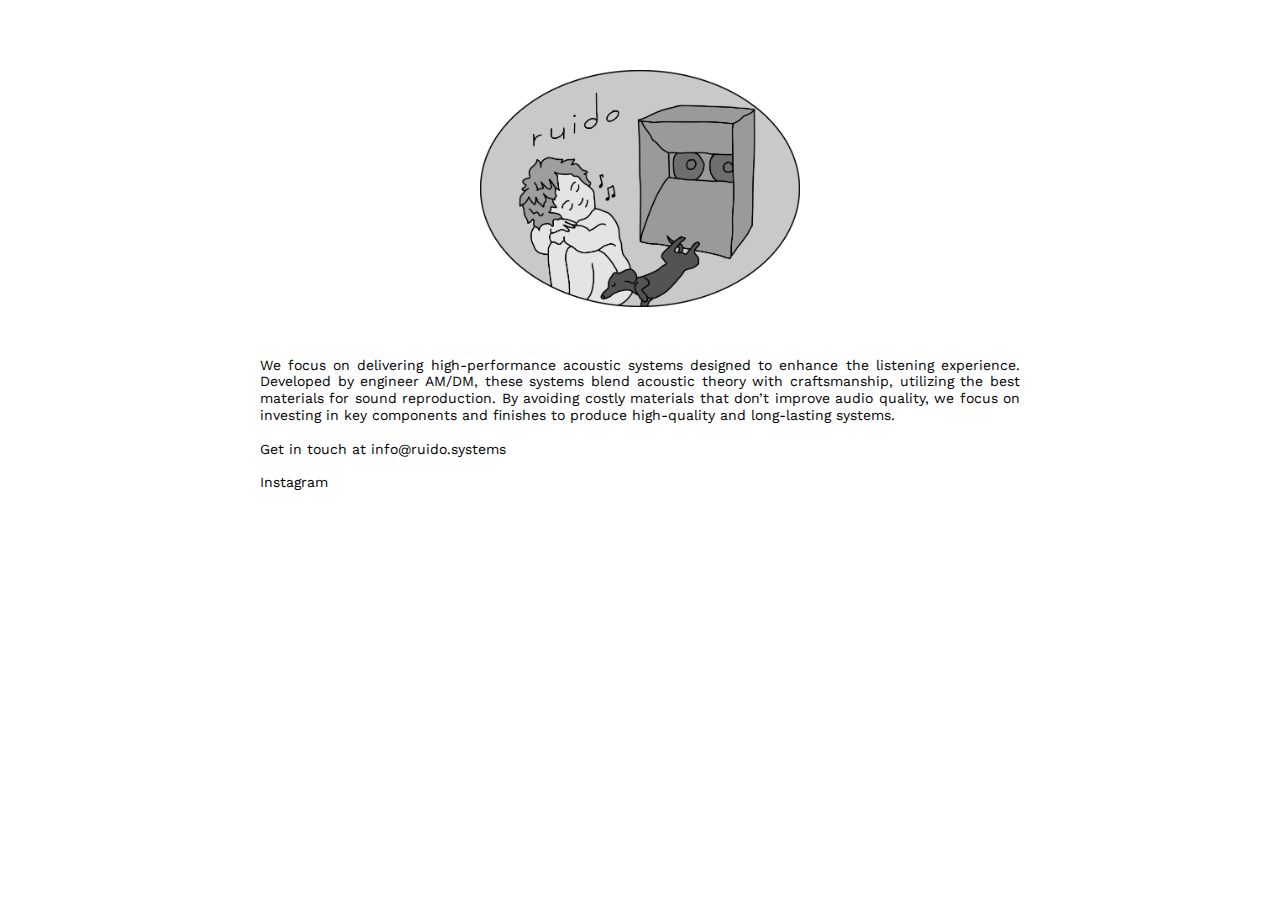
<file: index.html>
<!DOCTYPE html>
<html>

<head>
    <meta charset="utf-8">
    <meta name="viewport" content="width=device-width, initial-scale=1">
    <title>ruido | acoustic systems by AM/DM</title>
    <link href="resources/css/style.css" media="all" rel="stylesheet">
    <!-- <link rel="icon" type="image/png" sizes="32x32" href="resources/img/favicon.png"> -->
    <link href="https://fonts.googleapis.com/css2?family=Work+Sans&display=swap" rel="stylesheet">

</head>

<body>
    <header>
        <img id="logo" src="resources/img/logo.png" alt="logo">
    </header>

    <div class="detail">
        We focus on delivering high-performance acoustic systems designed
        to enhance the listening experience. Developed by engineer AM/DM,
        these systems blend acoustic theory with craftsmanship, utilizing the best materials for
        sound reproduction. By avoiding costly materials that don’t improve audio quality, we focus
        on investing in key components and finishes to produce high-quality and long-lasting
        systems.
        <br><br>
        Get in touch at
        <div class="tooltip">
            <a onclick="myFunction()" onmouseout="outFunc()">
                <span class="tooltiptext" id="myTooltip">Copy to clipboard</span>
                info@ruido.systems
            </a>
        </div>
        <br><br>
        <a href="https://www.instagram.com/ruidosystems/" target="_blank">Instagram</a>
    </div>

    <script src="resources/scripts/copy.js"></script>


</body>

</html>
</file>
<file: resources/css/style.css>
html,
body,
div,
span,
applet,
object,
iframe,
h1,
h2,
h3,
h4,
h5,
h6,
p,
blockquote,
pre,
a,
abbr,
acronym,
address,
big,
cite,
code,
del,
dfn,
em,
img,
ins,
kbd,
q,
s,
samp,
small,
strike,
strong,
sub,
sup,
tt,
var,
b,
u,
i,
center,
dl,
dt,
dd,
ol,
ul,
li,
fieldset,
form,
label,
legend,
table,
caption,
tbody,
tfoot,
thead,
tr,
th,
td,
article,
aside,
canvas,
details,
embed,
figure,
figcaption,
footer,
header,
hgroup,
menu,
nav,
output,
ruby,
section,
summary,
time,
mark,
audio,
video {
  margin: 0;
  padding: 0;
  border: 0;
  font-size: 100%;
  font: inherit;
  vertical-align: baseline;
}

article,
aside,
details,
figcaption,
figure,
footer,
header,
hgroup,
menu,
nav,
section {
  display: block;
}

body {
  line-height: 1;
}


ol,
ul {
  list-style: none;
}

blockquote,
q {
  quotes: none;
}

blockquote:before,
blockquote:after,
q:before,
q:after {
  content: '';
  content: none;
}

table {
  border-collapse: collapse;
  border-spacing: 0;
}

img,
iframe {
  vertical-align: bottom;
  max-width: 100%;
}

input,
textarea,
select {
  font: inherit;
}

* {
  -webkit-box-sizing: border-box;
  -moz-box-sizing: border-box;
  box-sizing: border-box;
  -webkit-font-smoothing: antialiased;
  text-rendering: optimizeLegibility;
}

body {
  margin: 20px auto 20px auto;
  max-width: 800px;
  padding: 0 20px;
  background-color: #ffffff;
  font-family: 'Work Sans', sans-serif;
}

a{
  color: black;
  text-decoration: none;
}

a:hover{
  color: darkgray;
}


.detail{
  font-size: 14px;
  text-align: justify;
  line-height: 1.2;
}

header {
  padding: 10px;
}

.tooltip {
  position: relative;
  display: inline-block;
  cursor: pointer;
}

.tooltip .tooltiptext {
  visibility: hidden;
  width: 140px;
  background-color: #555;
  color: #fff;
  text-align: center;
  border-radius: 6px;
  padding: 5px;
  position: absolute;
  z-index: 1;
  bottom: 150%;
  left: 50%;
  margin-left: -75px;
  opacity: 0;
  transition: opacity 0.3s;
}

.tooltip .tooltiptext::after {
  content: "";
  position: absolute;
  top: 100%;
  left: 50%;
  margin-left: -5px;
  border-width: 5px;
  border-style: solid;
  border-color: #555 transparent transparent transparent;
}

.tooltip:hover .tooltiptext {
  visibility: visible;
  opacity: 1;
}

#logo {
  display: block;
  width: 400px;
  margin: auto;
  padding: 40px;
}


/* Responsive layout - makes a one column-layout instead of a two-column layout */
@media (max-width: 600px) {
  body {
    margin: 10px auto 10px auto;
    max-width: 800px;
    padding: 0 10px;
  }

}
</file>
